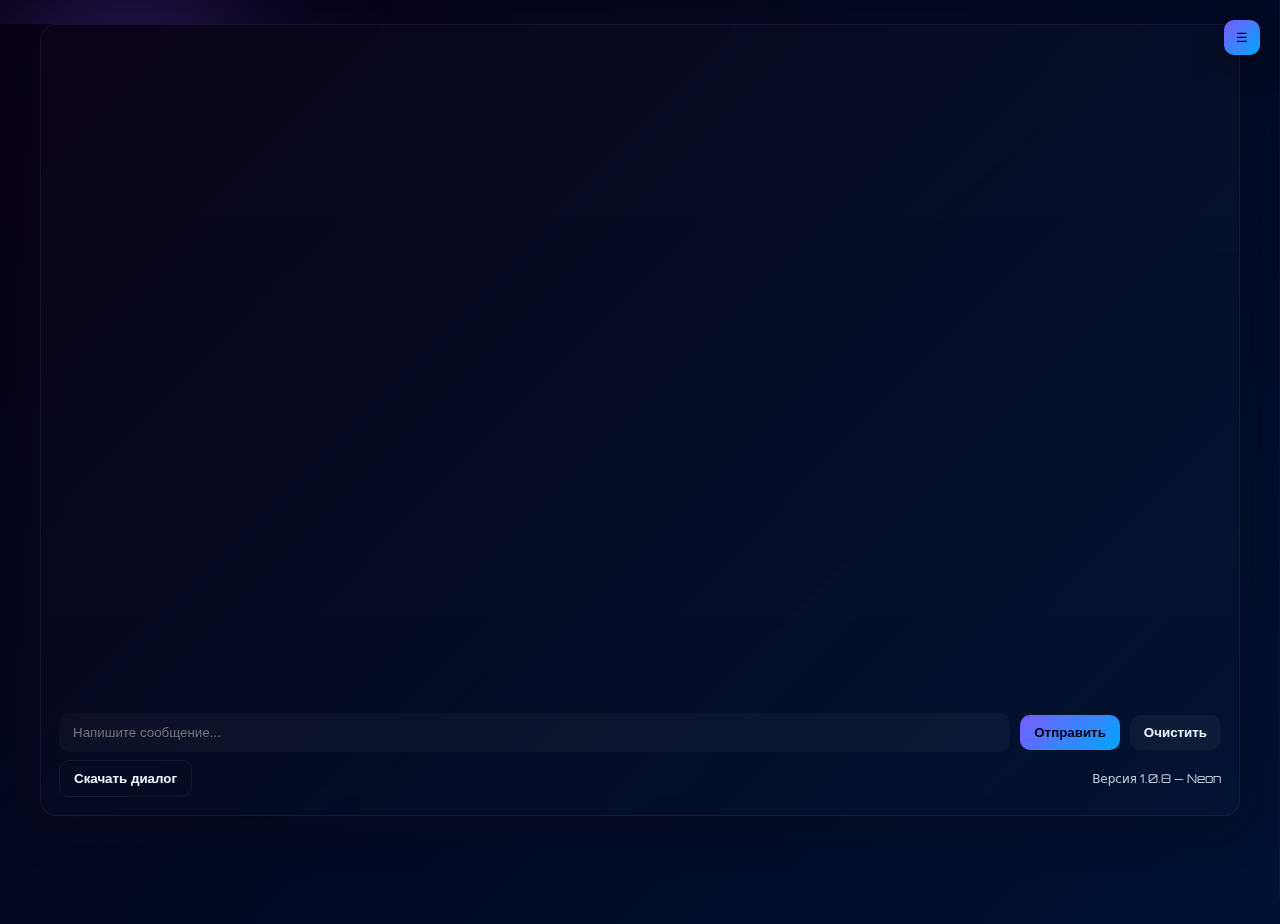
<file: index.html>
<!DOCTYPE html>
<html lang="ru">
<head>
  <meta charset="utf-8" />
  <meta name="viewport" content="width=device-width,initial-scale=1" />
  <title>SmartHub AI — Full</title>
  <link href="https://fonts.googleapis.com/css2?family=Orbitron:wght@400;600&display=swap" rel="stylesheet">
  <style>
    :root{
      --accent:#7a5bff; --accent2:#00a6ff; --bg1:#06020a; --panel: rgba(255,255,255,0.04);
      --glass: rgba(255,255,255,0.06); --text:#eaf6ff;
    }
    *{box-sizing:border-box}
    html,body{height:100%;margin:0;background:linear-gradient(135deg,#070014,#001233);font-family:"Orbitron",system-ui,Arial;color:var(--text);-webkit-font-smoothing:antialiased}
    /* layout */
    .app{width:94%;max-width:1200px;margin:24px auto;height:88vh;position:relative;display:flex;gap:20px}
    /* CHAT */
    .chat-wrap{flex:1;display:flex;flex-direction:column;gap:12px}
    .panel{
      background: linear-gradient(180deg, rgba(255,255,255,0.02), rgba(255,255,255,0.01));
      border-radius:16px;padding:18px;border:1px solid rgba(122,91,255,0.12);
      box-shadow: 0 8px 40px rgba(15,10,30,0.6); height:100%; display:flex; flex-direction:column;
      backdrop-filter: blur(8px);
    }
    #chat{flex:1; overflow:auto; padding-right:8px;}
    .msg{display:flex;margin:10px 6px;opacity:1}
    .msg.user{justify-content:flex-end}
    .bubble{
      max-width:72%; padding:12px 14px; border-radius:12px; background: linear-gradient(180deg, rgba(255,255,255,0.03), rgba(255,255,255,0.01)); color:var(--text);
      box-shadow: 0 6px 18px rgba(0,0,0,0.4);
    }
    .bubble.user{ background: linear-gradient(135deg, rgba(122,91,255,0.95), rgba(0,166,255,0.85)); color:#021; }
    .bubble.ai{ background: linear-gradient(180deg, rgba(255,255,255,0.02), rgba(255,255,255,0.01)); color:var(--text); }
    /* input */
    .input-row{display:flex;gap:10px;align-items:center;margin-top:8px}
    .input-row input[type="text"]{flex:1;padding:12px 14px;border-radius:10px;border:none;background:rgba(255,255,255,0.03);color:var(--text);outline:none}
    .btn{padding:10px 14px;border-radius:10px;border:none;cursor:pointer;font-weight:700;background:linear-gradient(135deg,var(--accent),var(--accent2));color:#001}
    .btn.ghost{background:transparent;border:1px solid rgba(255,255,255,0.06);color:var(--text)}
    .btn.clear{background:rgba(255,255,255,0.04);color:var(--text)}
    /* typing indicator */
    .typing-indicator { display:inline-flex; gap:8px; align-items:center; padding:6px 10px; border-radius:10px; background: rgba(255,255,255,0.02); }
    .typing-indicator .dot { width:8px; height:8px; background:#fff; border-radius:50%; opacity:0.6; transform: translateY(0); animation: bounce 1.2s infinite ease-in-out; box-shadow: 0 0 10px rgba(122,91,255,0.28); }
    .typing-indicator .dot:nth-child(1){ animation-delay: 0s; }
    .typing-indicator .dot:nth-child(2){ animation-delay: 0.12s; }
    .typing-indicator .dot:nth-child(3){ animation-delay: 0.24s; }
    @keyframes bounce { 0%{transform:translateY(0);opacity:0.35} 30%{transform:translateY(-6px);opacity:1} 60%{transform:translateY(0);opacity:0.35} 100%{transform:translateY(0);opacity:0.35} }
    /* slide animations for messages */
    @keyframes slideInRight { from{transform:translateX(40px);opacity:0} to{transform:translateX(0);opacity:1} }
    @keyframes slideInLeft { from{transform:translateX(-40px);opacity:0} to{transform:translateX(0);opacity:1} }
    .msg.user .bubble{animation: slideInRight .32s cubic-bezier(.22,.9,.24,1)}
    .msg.ai .bubble{animation: slideInLeft .32s cubic-bezier(.22,.9,.24,1)}
    /* neon blobs */
    .neon-bg{position:fixed;inset:0;z-index:-1;pointer-events:none}
    .neon { position:absolute;width:500px;height:500px;filter:blur(80px);mix-blend-mode:screen;border-radius:50% }
    .n1{left:-120px;top:-120px;background:radial-gradient(circle,#7a5bff,transparent 40%)}
    .n2{right:-140px;bottom:-40px;background:radial-gradient(circle,#00a6ff,transparent 40%)}
    .n3{left:30%;top:60%;background:radial-gradient(circle,#b0ff7a,transparent 30%)}
    /* slide-menu glass neon (right) */
    .menu-toggle{position:fixed;right:20px;top:20px;z-index:60;padding:10px 12px;border-radius:10px;border:none;background:linear-gradient(135deg,var(--accent),var(--accent2));color:#001;cursor:pointer;box-shadow:0 8px 30px rgba(0,0,0,0.5)}
    .slide-menu{position:fixed;right:0;top:0;height:100vh;width:0;overflow:hidden;z-index:70;transition:width .36s cubic-bezier(.2,.9,.2,1);border-left:1px solid rgba(255,255,255,0.03)}
    .slide-menu.open{width:360px}
    .menu-inner{height:100%;background:linear-gradient(180deg, rgba(255,255,255,0.02), rgba(255,255,255,0.01));backdrop-filter: blur(8px);padding:22px;display:flex;flex-direction:column;gap:14px}
    .menu-inner h3{margin:0;color:var(--accent)}
    .menu-card{background:linear-gradient(180deg, rgba(255,255,255,0.02), rgba(255,255,255,0.01));padding:10px;border-radius:12px;border:1px solid rgba(255,255,255,0.03)}
    .menu-row{display:flex;align-items:center;justify-content:space-between;gap:12px;padding:8px 0}
    label.switch{display:inline-flex;align-items:center;gap:8px}
    .small-btn{padding:8px 10px;border-radius:8px;border:none;background:linear-gradient(135deg,var(--accent),var(--accent2));color:#001;cursor:pointer}
    .mute-dot{width:10px;height:10px;border-radius:50%;background:#ff4d4f;box-shadow:0 0 8px #ff4d4f}
    /* footer small text */
    .small{font-size:12px;opacity:0.8}
    /* responsive */
    @media (max-width:880px){ .slide-menu.open{width:100vw} .menu-inner{padding:14px} .app{margin:8px} }
  </style>
</head>
<body>
  <div class="neon-bg">
    <div class="neon n1"></div>
    <div class="neon n2"></div>
    <div class="neon n3"></div>
  </div>

  <div class="app">
    <div class="chat-wrap">
      <div class="panel">
        <div id="chat" aria-live="polite"></div>

        <div class="input-row" style="margin-top:12px">
          <input id="inputText" type="text" placeholder="Напишите сообщение..." aria-label="Сообщение" />
          <button id="sendBtn" class="btn">Отправить</button>
          <button id="clearBtn" class="btn clear">Очистить</button>
        </div>
        <div style="margin-top:8px;display:flex;gap:8px;align-items:center">
          <button id="downloadBtn" class="btn ghost">Скачать диалог</button>
          <div class="small" style="margin-left:auto">Версия 1.0.8 — Neon</div>
        </div>
      </div>
    </div>
  </div>

  <button class="menu-toggle" id="menuToggle">☰</button>

  <!-- slide menu (glass neon) -->
  <aside class="slide-menu" id="slideMenu" aria-hidden="true">
    <div class="menu-inner" role="dialog" aria-label="Настройки">
      <div style="display:flex;justify-content:space-between;align-items:center">
        <h3>Настройки</h3>
        <button id="menuClose" class="small-btn" style="background:transparent;border:1px solid rgba(255,255,255,0.04);color:var(--text)">✕</button>
      </div>

      <div class="menu-card">
        <div style="font-weight:700;margin-bottom:8px">Голос</div>
        <div class="menu-row">
          <div>Озвучка ответов</div>
          <button id="ttsToggle" class="small-btn">Отключено 🔈</button>
        </div>
        <div class="menu-row">
          <div>Остановить TTS</div>
          <button id="stopTTS" class="small-btn">🛑</button>
        </div>
        <div class="menu-row">
          <div>Голосовой ввод</div>
          <button id="micToggle" class="small-btn">Вкл 🎤</button>
        </div>
      </div>

      <div class="menu-card">
        <div style="font-weight:700;margin-bottom:8px">Фото</div>
        <div class="menu-row">
          <div>Загрузить фото</div>
          <button id="photoSendBtn" class="small-btn">📷 Выбрать</button>
          <input id="photoFile" type="file" accept="image/*" style="display:none" />
        </div>
      </div>

      <div class="menu-card">
        <div style="font-weight:700;margin-bottom:8px">Сохранение</div>
        <div class="menu-row">
          <div>Автосохранение</div>
          <label class="switch"><input id="autosave" type="checkbox" /><span class="small">LocalStorage</span></label>
        </div>
        <div class="menu-row">
          <div>Очистить историю</div>
          <button id="clearStorage" class="small-btn">Очистить</button>
        </div>
      </div>

      <div style="margin-top:auto" class="small">Сохранение: LocalStorage · Сетевой API через прокси</div>
    </div>
  </aside>

<script>
/* Elements */
const menuToggle = document.getElementById('menuToggle');
const slideMenu = document.getElementById('slideMenu');
const menuClose = document.getElementById('menuClose');

const chatEl = document.getElementById('chat');
const inputText = document.getElementById('inputText');
const sendBtn = document.getElementById('sendBtn');
const clearBtn = document.getElementById('clearBtn');
const downloadBtn = document.getElementById('downloadBtn');

const ttsToggle = document.getElementById('ttsToggle');
const stopTTS = document.getElementById('stopTTS');
const micToggle = document.getElementById('micToggle');
const photoSendBtn = document.getElementById('photoSendBtn');
const photoFile = document.getElementById('photoFile');

const autosaveCheckbox = document.getElementById('autosave');
const clearStorageBtn = document.getElementById('clearStorage');

let ttsEnabled = false;
let currentUtterance = null;
let rec = null;
let micActive = false;

/* Menu open/close */
menuToggle.onclick = () => {
  slideMenu.classList.toggle('open');
  slideMenu.setAttribute('aria-hidden', !slideMenu.classList.contains('open'));
};
menuClose.onclick = () => {
  slideMenu.classList.remove('open');
  slideMenu.setAttribute('aria-hidden', 'true');
};

/* Storage key */
const STORAGE_KEY = 'neon_chat_history_v1';

/* Utilities: save/load chat */
function saveChatToStorage() {
  if (!autosaveCheckbox.checked) return;
  const rows = [...chatEl.querySelectorAll('.msg')].map(m => {
    const who = m.classList.contains('user') ? 'user' : 'ai';
    const text = m.querySelector('.bubble')?.textContent || '';
    return {who, text, t: Date.now()};
  });
  localStorage.setItem(STORAGE_KEY, JSON.stringify(rows));
}
function loadChatFromStorage() {
  const raw = localStorage.getItem(STORAGE_KEY);
  if (!raw) return;
  try {
    const arr = JSON.parse(raw);
    chatEl.innerHTML = '';
    arr.forEach(item => {
      appendMessage(item.text, item.who, false);
    });
    chatEl.scrollTop = chatEl.scrollHeight;
  } catch(e){ console.warn('load error', e); }
}
function clearStorageAndUI() {
  localStorage.removeItem(STORAGE_KEY);
  chatEl.innerHTML = '';
}

/* Create message bubble and append */
function appendMessage(text, role='ai', save=true) {
  const wrap = document.createElement('div');
  wrap.className = 'msg ' + role;
  const bubble = document.createElement('div');
  bubble.className = 'bubble ' + (role==='user' ? 'user' : 'ai');
  bubble.textContent = text;
  wrap.appendChild(bubble);
  chatEl.appendChild(wrap);
  chatEl.scrollTop = chatEl.scrollHeight;
  if (save) saveChatToStorage();
  return wrap;
}

/* Typing bubble (3 dots) */
function createTyping() {
  const wrap = document.createElement('div');
  wrap.className = 'msg ai';
  wrap.id = 'typingBubble';
  wrap.innerHTML = `
    <div class="bubble ai">
      <div class="typing-indicator">
        <div class="dot"></div><div class="dot"></div><div class="dot"></div>
      </div>
    </div>`;
  return wrap;
}
function showTyping() {
  removeTyping();
  chatEl.appendChild(createTyping());
  chatEl.scrollTop = chatEl.scrollHeight;
}
function removeTyping() {
  const t = document.getElementById('typingBubble');
  if (t) t.remove();
}

/* TTS helpers */
function speakText(text) {
  // limit long TTS to first 300 chars
  if (!('speechSynthesis' in window)) return;
  if (currentUtterance) speechSynthesis.cancel();
  const toSpeak = text.length > 300 ? text.slice(0,300) + '...' : text;
  const ut = new SpeechSynthesisUtterance(toSpeak);
  ut.lang = 'ru-RU';
  ut.onend = () => { currentUtterance = null; };
  currentUtterance = ut;
  speechSynthesis.speak(ut);
}
stopTTS.onclick = () => { if ('speechSynthesis' in window) speechSynthesis.cancel(); currentUtterance=null; };

/* Mic (SpeechRecognition) */
function initRecognitionIfNeeded() {
  if (rec) return;
  const SR = window.SpeechRecognition || window.webkitSpeechRecognition;
  if (!SR) return;
  rec = new SR();
  rec.lang = 'ru-RU';
  rec.interimResults = false;
  rec.maxAlternatives = 1;
  rec.onresult = (e) => {
    const txt = e.results[0][0].transcript;
    inputText.value = txt;
    // optionally auto-send:
    // sendMessage();
  };
  rec.onerror = (e) => { console.warn('rec error', e); };
  rec.onend = () => { if (micActive) rec.start(); };
}

micToggle.onclick = () => {
  const SR = window.SpeechRecognition || window.webkitSpeechRecognition;
  if (!SR) { alert('Голосовой ввод не поддерживается в вашем браузере'); return; }
  initRecognitionIfNeeded();
  micActive = !micActive;
  micToggle.textContent = micActive ? 'Выключить 🎤' : 'Вкл 🎤';
  if (micActive) rec.start(); else rec.stop();
};

/* API endpoint (proxy) */
const API_URL = 'https://openai-proxy-3.onrender.com/v1/responses';

/* Send message workflow */
let isSending = false;
async function sendMessage(textOverride) {
  if (isSending) return;
  const text = textOverride || inputText.value.trim();
  if (!text) return;
  appendMessage(text, 'user', true);
  inputText.value = '';
  showTyping();
  isSending = true;

  try {
    // for images or advanced usage, you can modify body accordingly
    const body = JSON.stringify({ model: 'gpt-4o-mini', input: text });
    const res = await fetch(API_URL, { method: 'POST', headers: { 'Content-Type': 'application/json' }, body });
    const data = await res.json();
    removeTyping();
    const answer = data.output?.[0]?.content?.[0]?.text || data.choices?.[0]?.message?.content || 'Ошибка: пустой ответ';
    appendMessage(answer, 'ai', true);
    if (ttsEnabled) speakText(answer);
  } catch (err) {
    removeTyping();
    appendMessage('Ошибка сервера — проверьте соединение', 'ai', true);
    console.error(err);
  } finally {
    isSending = false;
  }
}

/* Photo upload */
photoSendBtn.onclick = () => photoFile.click();
photoFile.onchange = async function() {
  const file = this.files[0];
  if (!file) return;
  appendMessage('📷 Фото отправлено', 'user', true);
  showTyping();
  const reader = new FileReader();
  reader.onload = async () => {
    const base64 = reader.result.split(',')[1];
    try {
      const body = JSON.stringify({
        model: 'gpt-4o-mini',
        input: [{ type: 'input_image', image_base64: base64, instruction: 'Опиши изображение на русском' }]
      });
      const res = await fetch(API_URL, { method: 'POST', headers: { 'Content-Type': 'application/json' }, body });
      const data = await res.json();
      removeTyping();
      const ans = data.output?.[0]?.content?.[0]?.text || 'Ошибка: нет ответа';
      appendMessage(ans, 'ai', true);
      if (ttsEnabled) speakText(ans);
    } catch (e) {
      removeTyping();
      appendMessage('Ошибка сервера при отправке фото', 'ai', true);
      console.error(e);
    }
  };
  reader.readAsDataURL(file);
};

/* Buttons wiring */
sendBtn.onclick = () => sendMessage();
inputText.addEventListener('keydown', e => { if (e.key === 'Enter') sendMessage(); });
clearBtn.onclick = () => { chatEl.innerHTML = ''; saveChatToStorage(); };

/* TTS toggle */
ttsToggle.onclick = () => {
  ttsEnabled = !ttsEnabled;
  ttsToggle.textContent = ttsEnabled ? 'Включено 🔊' : 'Отключено 🔈';
};

/* Download chat to TXT */
downloadBtn.onclick = () => {
  const rows = [...chatEl.querySelectorAll('.msg')].map(m => {
    const who = m.classList.contains('user') ? 'Вы' : 'ИИ';
    const txt = m.querySelector('.bubble')?.textContent || '';
    return `${who}: ${txt}`;
  }).join('\\n');
  const blob = new Blob([rows], { type: 'text/plain;charset=utf-8' });
  const a = document.createElement('a');
  a.href = URL.createObjectURL(blob);
  a.download = 'dialog.txt';
  a.click();
  URL.revokeObjectURL(a.href);
};

/* Autosave checkbox */
autosaveCheckbox.addEventListener('change', () => {
  if (autosaveCheckbox.checked) saveChatToStorage();
});

/* Clear storage */
clearStorageBtn.addEventListener('click', () => {
  if (confirm('Очистить сохранённую историю?')) {
    clearStorageAndUI();
  }
});

/* Load saved chat on start */
window.addEventListener('load', () => {
  // enable autosave by default
  autosaveCheckbox.checked = true;
  loadChatFromStorage();
});

/* double-click AI bubble to speak */
chatEl.addEventListener('dblclick', (e) => {
  const b = e.target.closest('.bubble');
  if (!b) return;
  const parent = b.closest('.msg');
  if (parent && parent.classList.contains('ai')) {
    speakText(b.textContent || '');
  }
});
</script>
</body>
</html>
</file>
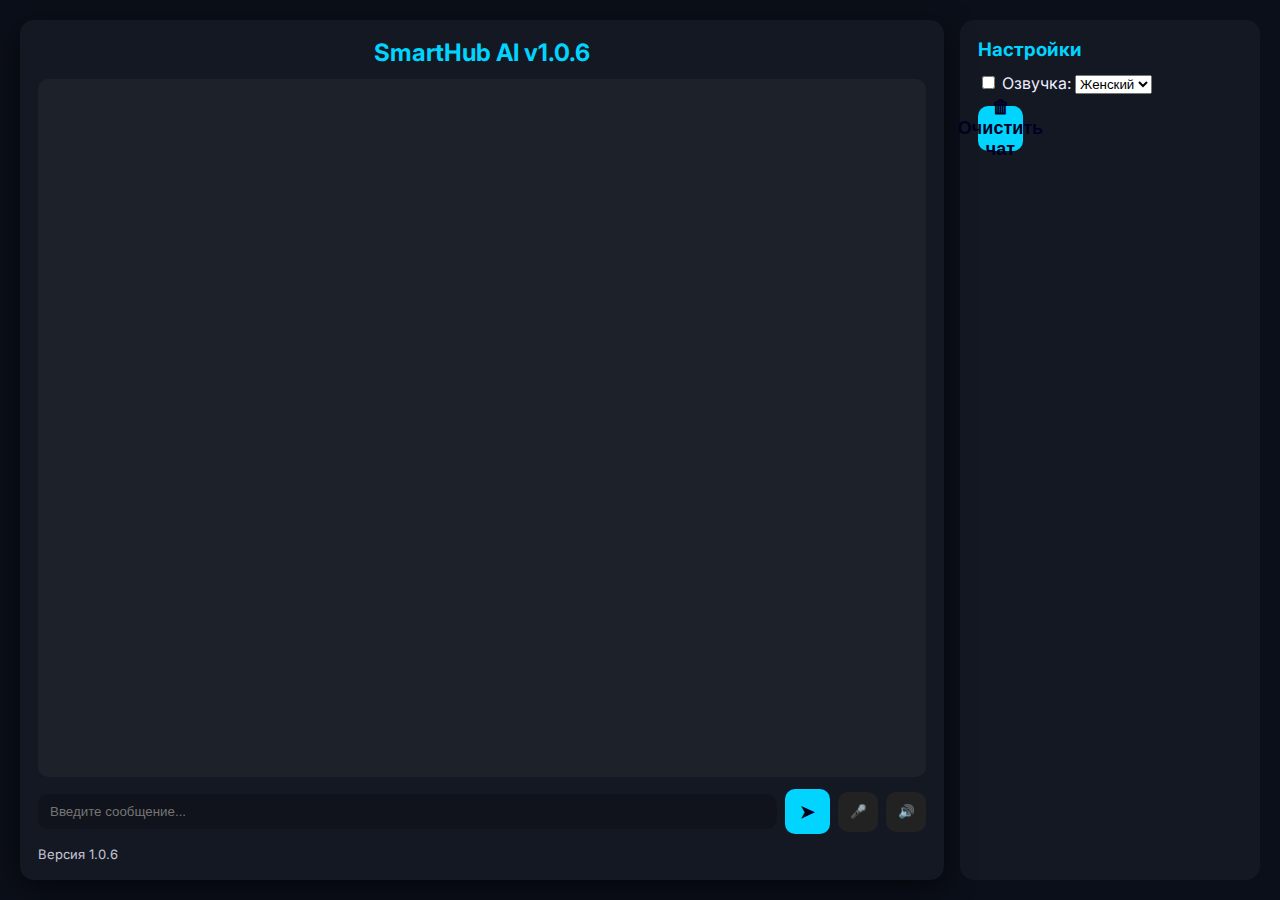
<file: index (4).html>
<!DOCTYPE html>
<html lang="ru">
<head>
  <meta charset="utf-8" />
  <meta name="viewport" content="width=device-width, initial-scale=1" />
  <title>SmartHub AI v1.0.6</title>

  <!-- Шрифт -->
  <link href="https://fonts.googleapis.com/css2?family=Inter:wght@400;600;700&display=swap" rel="stylesheet">

  <style>
    :root {
      --bg-dark: #0b0f19;
      --text-dark: #eef;
      --bg-light: #f3f3f3;
      --text-light: #111;
      --panel-dark: rgba(255,255,255,0.04);
      --panel-light: rgba(0,0,0,0.04);
      --accent: #00d4ff;
      --font: 'Inter', system-ui, Arial, sans-serif;
    }
    body {
      margin: 0;
      font-family: var(--font);
      background: var(--bg-dark);
      color: var(--text-dark);
      min-height: 100vh;
      transition: background 0.3s, color 0.3s;
    }
    body.light {
      background: var(--bg-light);
      color: var(--text-light);
    }

    .app {
      display: grid;
      grid-template-columns: 1fr 300px;
      gap: 16px;
      padding: 20px;
      height: 100vh;
      box-sizing: border-box;
    }

    .panel {
      background: var(--panel-dark);
      border-radius: 14px;
      display: flex;
      flex-direction: column;
      padding: 18px;
      gap: 12px;
      box-shadow: 0 8px 30px rgba(0,0,0,0.6);
    }
    body.light .panel {
      background: var(--panel-light);
    }

    .header {
      text-align: center;
      font-size: 24px;
      font-weight: 700;
      color: var(--accent);
    }

    .chat-window {
      flex: 1;
      overflow-y: auto;
      padding: 12px;
      background: var(--panel-dark);
      border-radius: 10px;
    }
    body.light .chat-window {
      background: var(--panel-light);
    }

    .msg {
      display: flex;
      gap: 12px;
      align-items: start;
      margin-bottom: 12px;
    }
    .bubble {
      background: var(--panel-dark);
      padding: 12px 14px;
      border-radius: 12px;
      max-width: 80%;
      line-height: 1.4;
      position: relative;
      overflow: hidden;
    }
    .msg.user .bubble {
      background: var(--accent);
      color: #002;
      margin-left: auto;
    }

    .bubble.typing::after {
      content: '';
      display: inline-block;
      width: 4px;
      height: 1em;
      background: var(--accent);
      margin-left: 4px;
      animation: blink 1s infinite;
      vertical-align: bottom;
    }
    @keyframes blink {
      0%, 50% { opacity: 1; }
      51%, 100% { opacity: 0; }
    }

    .bubble.reveal {
      animation: reveal 0.5s ease-out forwards;
    }
    @keyframes reveal {
      from { opacity: 0; transform: translateY(8px); }
      to { opacity: 1; transform: translateY(0); }
    }

    .input-row {
      display: flex;
      gap: 8px;
      align-items: center;
    }
    .input-row input[type="text"] {
      flex: 1;
      padding: 10px 12px;
      border-radius: 10px;
      border: none;
      background: rgba(0,0,0,0.2);
      color: inherit;
      outline: none;
    }

    .btn {
      cursor: pointer;
      border: none;
      border-radius: 10px;
      display: inline-flex;
      align-items: center;
      justify-content: center;
    }
    .btn.send {
      width: 45px;
      height: 45px;
      background: var(--accent);
      color: #002;
      font-size: 18px;
      font-weight: bold;
    }
    .btn.small {
      width: 40px;
      height: 40px;
      background: #222;
      color: #ddd;
    }

    .settings {
      background: var(--panel-dark);
      border-radius: 14px;
      padding: 18px;
      gap: 12px;
      display: flex;
      flex-direction: column;
    }
    body.light .settings {
      background: var(--panel-light);
    }

    .settings h3 { color: var(--accent); margin: 0; }
    .settings .field { display: flex; flex-direction: column; gap: 6px; }

    .footer { font-size: 13px; opacity: 0.8; margin-top: auto; }
  </style>
</head>
<body>
  <div class="app">
    <div class="panel">
      <div class="header">SmartHub AI v1.0.6</div>
      <div id="chat" class="chat-window"></div>
      <div class="input-row">
        <input id="userInput" type="text" placeholder="Введите сообщение..." />
        <button class="btn send" id="sendBtn">➤</button>
        <button class="btn small" id="micBtn">🎤</button>
        <button class="btn small" id="speakBtn">🔊</button>
      </div>
      <div class="footer">Версия 1.0.6</div>
    </div>

    <aside class="settings">
      <h3>Настройки</h3>
      <div class="field">
        <label><input type="checkbox" id="themeSwithttps://openai-proxy-3.onrender.com
      <div class="field">
        <label>Озвучка:</label>
        <select id="voiceSelect">
          <option value="female">Женский</option>
          <option value="male">Мужской</option>
        </select>
      </div>
      <button class="btn send" id="clearBtn">🗑 Очистить чат</button>
    </aside>
  </div>

  <script>
    const API_URL = "/v1/responses";

    let lastAI = "";
    let voices = [];
    let selectedVoice = localStorage.getItem("voiceGender") || "female";

    const chatEl = document.getElementById("chat");
    const themeSwitch = document.getElementById("themeSwitch");
    const voiceSelect = document.getElementById("voiceSelect");

    function addMessage(text, role) {
      const wrap = document.createElement("div");
      wrap.className = "msg " + role;
      const bubble = document.createElement("div");
      bubble.className = "bubble typing";
      wrap.appendChild(bubble);
      chatEl.appendChild(wrap);
      chatEl.scrollTop = chatEl.scrollHeight;

      // анимация печати
      let i = 0;
      const interval = setInterval(() => {
        bubble.textContent += text.charAt(i);
        i++;
        if (i >= text.length) {
          clearInterval(interval);
          bubble.classList.remove("typing");
          bubble.classList.add("reveal");
        }
        chatEl.scrollTop = chatEl.scrollHeight;
      }, 30);
    }

    async function sendMessage() {
      const input = document.getElementById("userInput");
      const text = input.value.trim();
      if (!text) return;
      input.value = "";

      addMessage(text, "user");

      try {
        const res = await fetch(API_URL, {
          method: "POST",
          headers: { "Content-Type": "application/json" },
          body: JSON.stringify({ model: "gpt-4o-mini", input: text })
        });
        const data = await res.json();
        console.log("Ответ API:", data);

        let answer = "";
        if (data.choices && data.choices[0]?.message?.content) {
          answer = data.choices[0].message.content;
        } else if (data.output && Array.isArray(data.output) && data.output[0]?.content) {
          answer = data.output[0].content[0]?.text || "";
        } else {
          answer = "Ошибка: неизвестный формат ответа";
        }

        lastAI = answer;
        addMessage(answer, "ai");
      } catch (e) {
        console.error(e);
        addMessage("Ошибка сервера", "ai");
      }
    }

    function speakLast() {
      if (!lastAI) return;
      speakText(lastAI);
    }

    function speakText(text) {
      if (!text) return;
      const utter = new SpeechSynthesisUtterance(text);
      utter.lang = "ru-RU";

      if (voices.length === 0) {
        voices = speechSynthesis.getVoices();
      }
      let voice = null;
      if (voiceSelect.value === "male") {
        voice = voices.find(v => /male|man/i.test(v.name));
      } else {
        voice = voices.find(v => /female|woman/i.test(v.name));
      }
      if (!voice) voice = voices[0];
      utter.voice = voice;

      localStorage.setItem("voiceGender", voiceSelect.value);

      speechSynthesis.cancel();
      speechSynthesis.speak(utter);
    }

    function voiceInput() {
      const Rec = window.SpeechRecognition || window.webkitSpeechRecognition;
      if (!Rec) {
        alert("Голосовой ввод не поддерживается");
        return;
      }
      const rec = new Rec();
      rec.lang = "ru-RU";
      rec.interimResults = false;
      rec.maxAlternatives = 1;

      rec.onresult = (e) => {
        const text = e.results[0][0].transcript;
        document.getElementById("userInput").value = text;
      };
      rec.onerror = (e) => console.error("Ошибка распознавания:", e);
      rec.start();
    }

    function toggleTheme() {
      const isLight = themeSwitch.checked;
      document.body.classList.toggle("light", isLight);
      document.body.classList.toggle("dark", !isLight);
      localStorage.setItem("theme", isLight ? "light" : "dark");
    }

    function clearChat() {
      chatEl.innerHTML = "";
    }

    document.getElementById("sendBtn").addEventListener("click", sendMessage);
    document.getElementById("speakBtn").addEventListener("click", speakLast);
    document.getElementById("micBtn").addEventListener("click", voiceInput);
    document.getElementById("clearBtn").addEventListener("click", clearChat);
    themeSwitch.addEventListener("change", toggleTheme);
    voiceSelect.addEventListener("change", () => {
      selectedVoice = voiceSelect.value;
      localStorage.setItem("voiceGender", selectedVoice);
    });

    document.addEventListener("DOMContentLoaded", () => {
      // тема
      const savedTheme = localStorage.getItem("theme");
      if (savedTheme === "light") {
        themeSwitch.checked = true;
        document.body.classList.add("light");
      } else {
        document.body.classList.add("dark");
      }

      // голоса
      voices = speechSynthesis.getVoices();
      speechSynthesis.onvoiceschanged = () => {
        voices = speechSynthesis.getVoices();
      }

      voiceSelect.value = selectedVoice;
    });
  </script>
</body>
</html>
</file>
